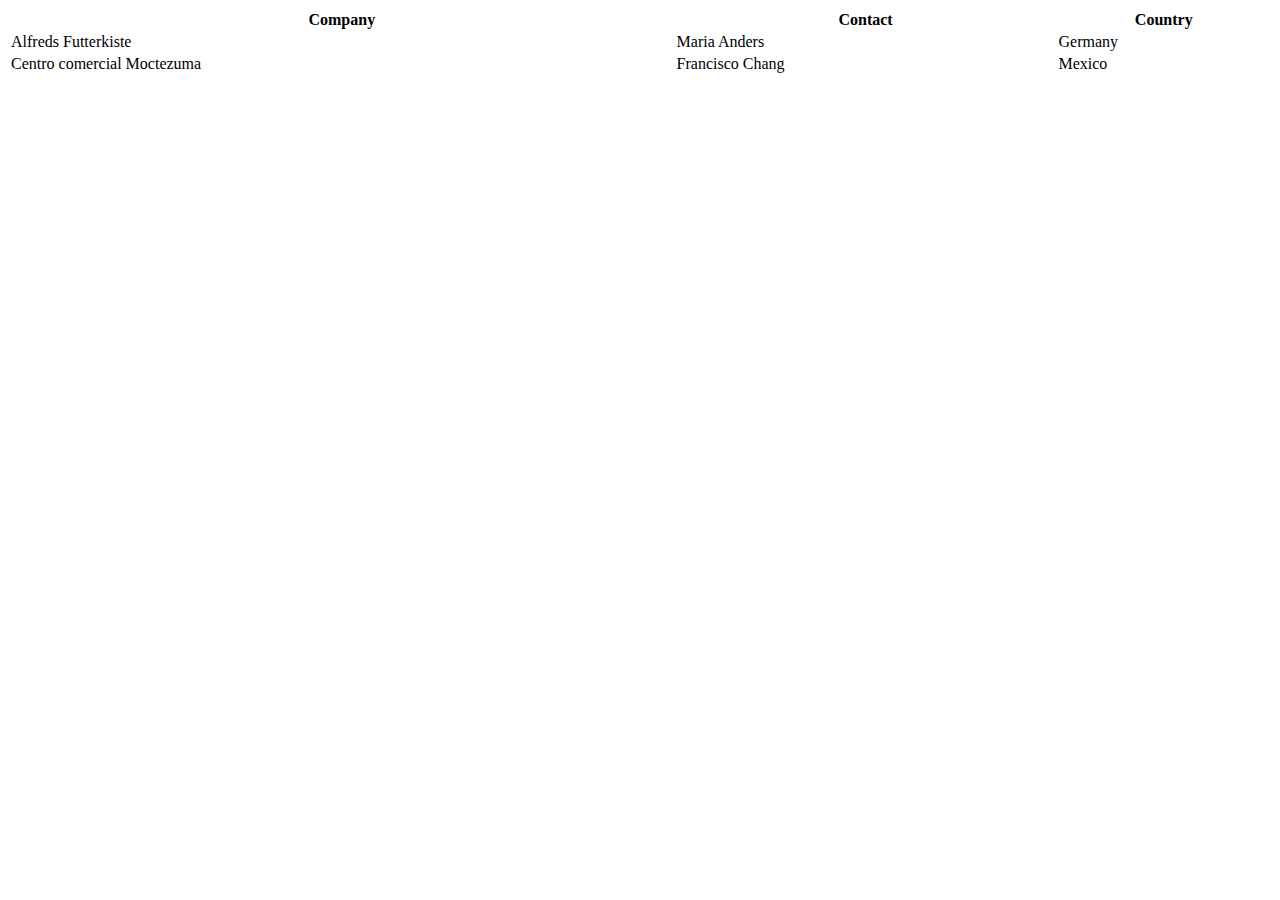
<file: history.html>
<!DOCTYPE html>
<html lang="en">
<head>
    <meta charset="UTF-8">
    <meta name="viewport" content="width=device-width, initial-scale=1.0">
    <title>Document</title>
</head>
<body>
    <table style="width:100%">
        <tr>
          <th>Company</th>
          <th>Contact</th>
          <th>Country</th>
        </tr>
        <tr>
          <td>Alfreds Futterkiste</td>
          <td>Maria Anders</td>
          <td>Germany</td>
        </tr>
        <tr>
          <td>Centro comercial Moctezuma</td>
          <td>Francisco Chang</td>
          <td>Mexico</td>
        </tr>
      </table>    
</body>
</html>
</file>
